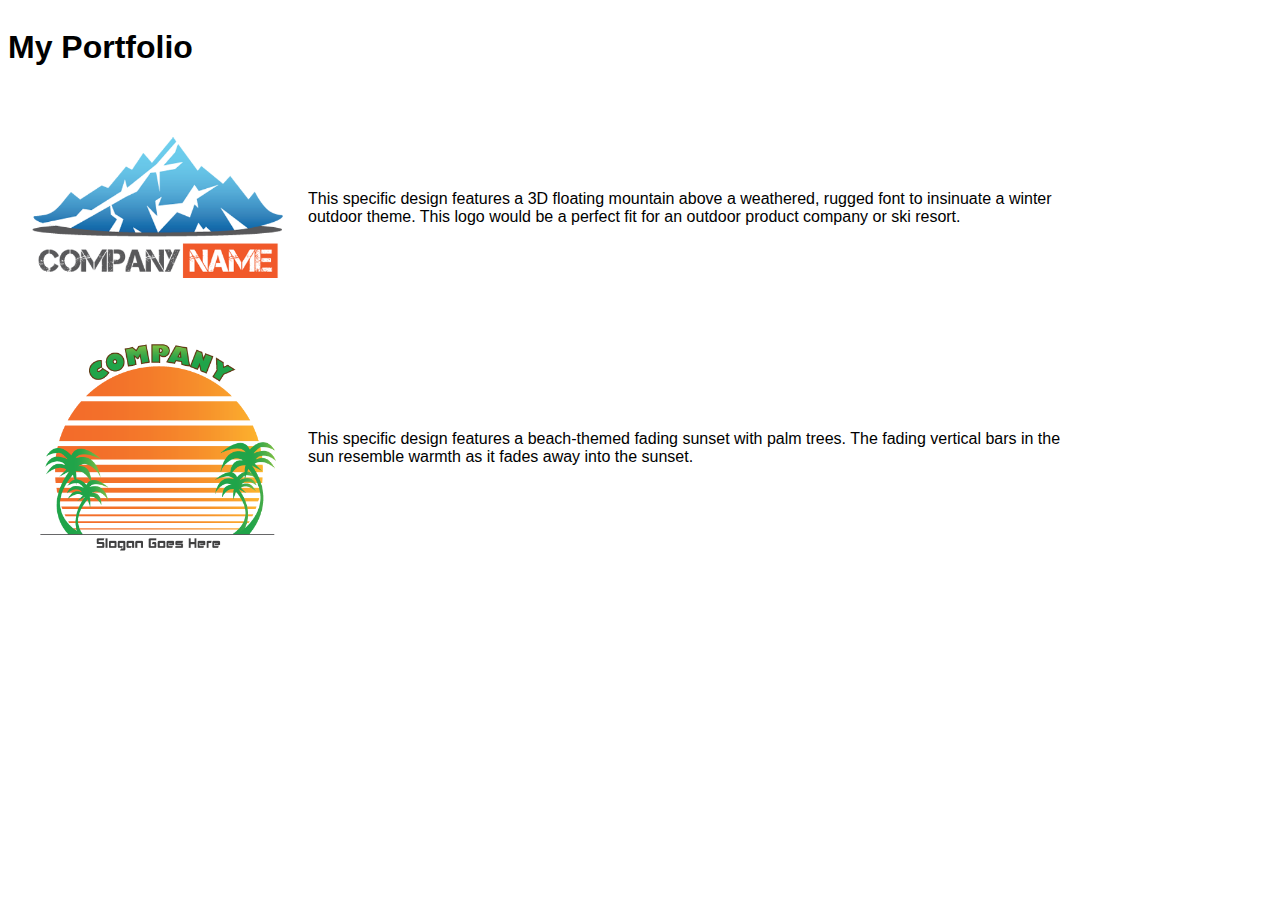
<file: CSS Syntax Problem Set/12- Link to a Stylesheet/index.html>
<!DOCTYPE html>

<!-- Instructions: Add a link to the stylesheet 'styles.css' at the designated spot below. -->

<!-- Hints:

* sample link: <link href="path-to-stylesheet/stylesheet.css" rel="stylesheet">
* path to stylesheet: "css/styles.css"

-->

<html>
<head>
	<title>Link to a Stylesheet Quiz</title>
	<!-- the next line loads the tests for the Udacity Feedback extension -->
	<meta name="udacity-grader" content="http://udacity.github.io/fend/lessons/L3/problem-set/10-link-to-a-stylesheet/tests.json">
	<link href="css/styles.css" rel="stylesheet">
	<!-- add link here -->
</head>
<body>
	<div class="container">
		<div class="portfolio">
			<h1>My Portfolio</h1>
			<div class="item">
				<img src="img/out-cold.png" width="300">
				<span>This specific design features a 3D floating mountain above a weathered, rugged font to insinuate a winter outdoor theme. This logo would be a perfect fit for an outdoor product company or ski resort.</span>
			</div>
			<div class="item">
				<img src="img/retro-beach.png" width="300">
				<span>This specific design features a beach-themed fading sunset with palm trees. The fading vertical bars in the sun resemble warmth as it fades away into the sunset.</span>
			</div>
		</div>
	</div>
</body>
</html>
</file>
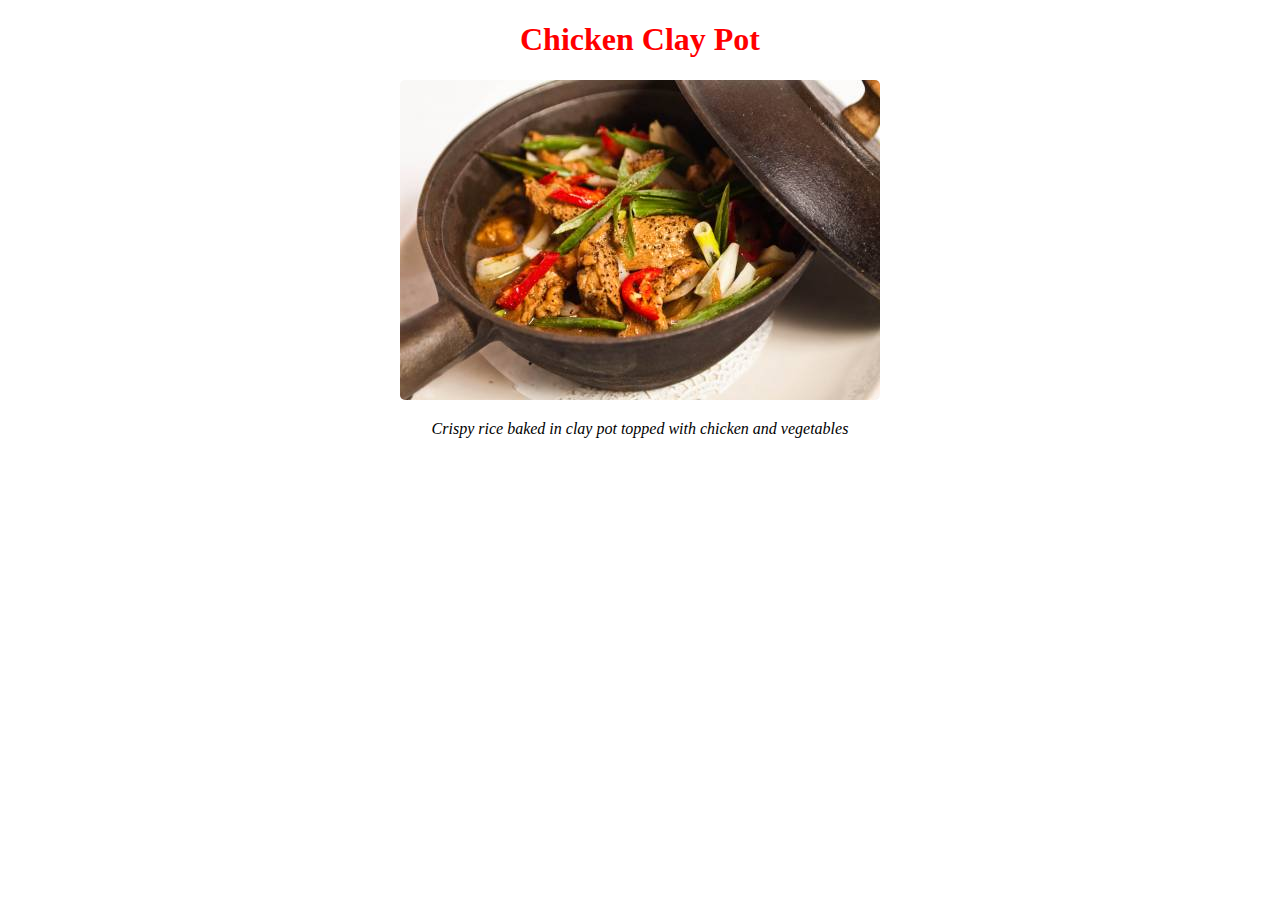
<file: CSS Syntax Problem Set/4- Writing Selectors/index.html>
<!DOCTYPE html>
<html>
<head>
	<title>Writing Selectors Quiz</title>
	<!-- the next line loads the tests for the Udacity Feedback extension -->
	<meta name="udacity-grader" content="http://udacity.github.io/fend/lessons/L3/problem-set/05-writing-selectors/tests.json">
	<style>
		#menu {
			text-align: center;
		}
		.item {
			color: red;
		}
		.picture {
			border-radius: 5px;
		}
		.description {
			font-style: italic;
		}
	</style>
</head>
<body>
	<div id="menu">
		<h1 class="item">Chicken Clay Pot</h1>
		<img src="img/clay-pot.jpg" alt="clay pot" class="picture">
		<p class="description">Crispy rice baked in clay pot topped with chicken and vegetables</p>
	</div>
</body>
</html>
</file>
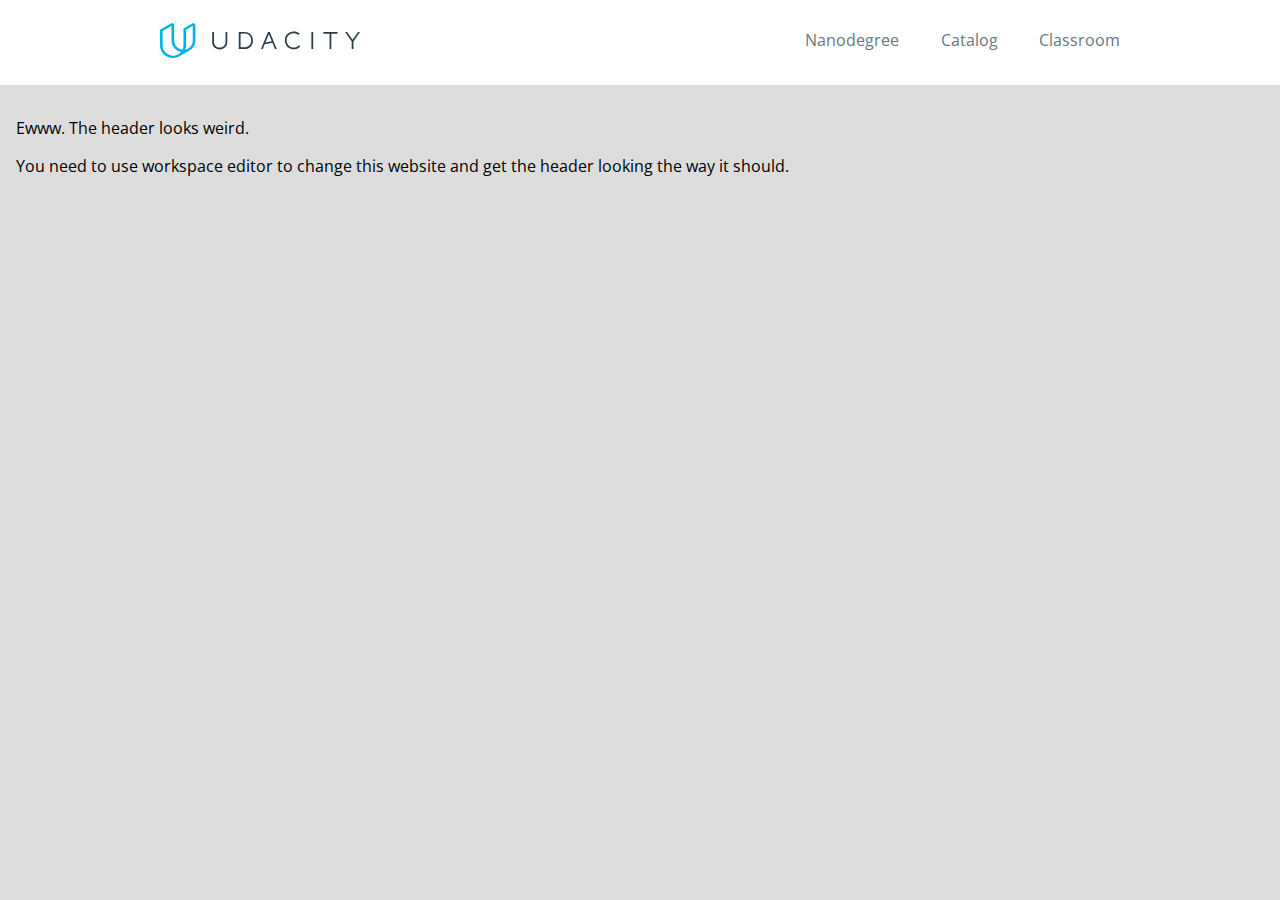
<file: CSS Syntax Problem Set/9- Udacity Site Header/index.html>
<!DOCTYPE html>
<html lang="en">
<head>
  <meta charset="utf-8">
  <title>Udacity Site Header</title>
  <link href='https://fonts.googleapis.com/css?family=Open+Sans:400,300' rel='stylesheet' type='text/css'>
  
<!-- TODO: The header is the wrong color! The text should use the color: #697681 --> 
<!-- TODO: The header text should also be a bit thicker. Set the font weight to 400.-->
<!-- TODO: Looks like the header logo is taking up too much space. Can you limit the width to only 200px? -->
<!-- TODO: The background color of the body is a little off. Let's change that color to #ddd. -->
  
  <style>
    * {
      box-sizing: border-box;
      
    }
    body {
      font-family: 'Open Sans', sans-serif;
      margin: 0;
      padding: 0;
      background-color: #ddd;

    }
    
    header {
      font-weight: 800;
      -webkit-font-smoothing: antialiased;
      background: #fff;
      height: 85px;
      padding: 15px;
      color: #697681;
      font-weight: 400;

      
    }
    section {
      padding: 16px;
    }
    .flex-container {
      display: flex;
    }
    .space-between {
      justify-content: space-between;
    }
    .vertical-centerer {
      height: 100%;
      flex-direction: column;
      justify-content: center;
    }
    .header-content {
      width: 960px;
      margin-left: auto;
      margin-right: auto;
    }
    .logo {
      width: 200px;
      display: inline-block;
      margin: 10px 0px;
    }
    .menu {
      list-style: none;
      list-style-type: none;
      }
    .menu > li {
      display: inline;
      margin-left: 37.5px;
    }
  </style>
</head>
<body>
  <header>
    <div class="vertical-centerer flex-container">
      <div class="flex-container space-between header-content">
        <div>
          <span>
            <img class="logo" src="Udacity_Logo_SVG_200x35.svg" alt="Udacity Logo">
          </span>
        </div>
        <div>
          <ul class="menu">
            <li>Nanodegree</li>
            <li>Catalog</li>
            <li>Classroom</li>
          </ul>
        </div>
      </div>
    </div>
  </header>
  <section>
    <p>Ewww. The header looks weird.</p>

    <p>
      You need to use workspace editor to change this website and get the header looking the way it should.
    </p>
  </section>
</body>
</html>
</file>
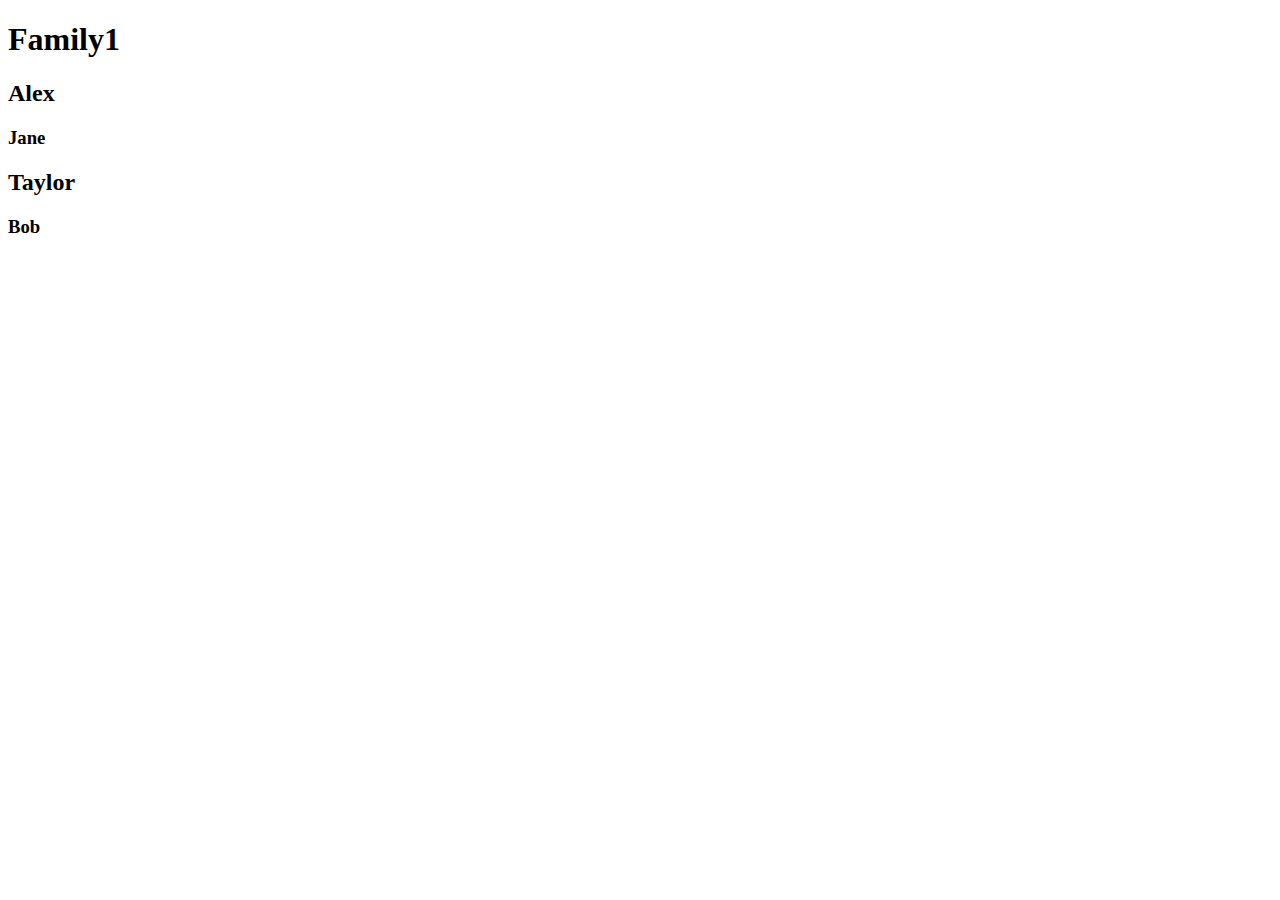
<file: Intro to jQuery/The Tricks DOM Manipulation/11- Build a DOM (Family) Tree!/index.html>
<!DOCTYPE html>
<!--

This is the HTML document that you'll use jQuery to modify. To take the quiz, click over to app.js!

-->
<html lang="en">
<head>
    <script src="//ajax.googleapis.com/ajax/libs/jquery/1.11.1/jquery.min.js"></script>
    <meta charset="UTF-8">
</head>
<body>
	<div>
		<div>
			<div id='family1'>
				<h1>Family1</h1>
				<div id='alex'>
					<h2>Alex</h2>
					<div id='jane'>
						<h3>Jane</h3>
					</div>
				</div>
				<div id='taylor'>
					<h2>Taylor</h2>
					<div id='bob'>
						<h3>Bob</h3>
					</div>
				</div>
			</div>
		</div>
	</div>
</body>
</file>
<file: CSS Syntax Problem Set/12- Link to a Stylesheet/css/styles.css>
body {
	font-family: 'Roboto', sans-serif;
}
.container {
	display: flex;
	flex-wrap: wrap;
}
.menu {
	width: 15%;
}
.portfolio {
	width: 85%;
}
.item {
	width: 100%;
	clear: both;
}
.item img {
	float: left
}
.item span {
	display: table-cell;
	vertical-align: middle;
	height: 240px;
}
</file>
